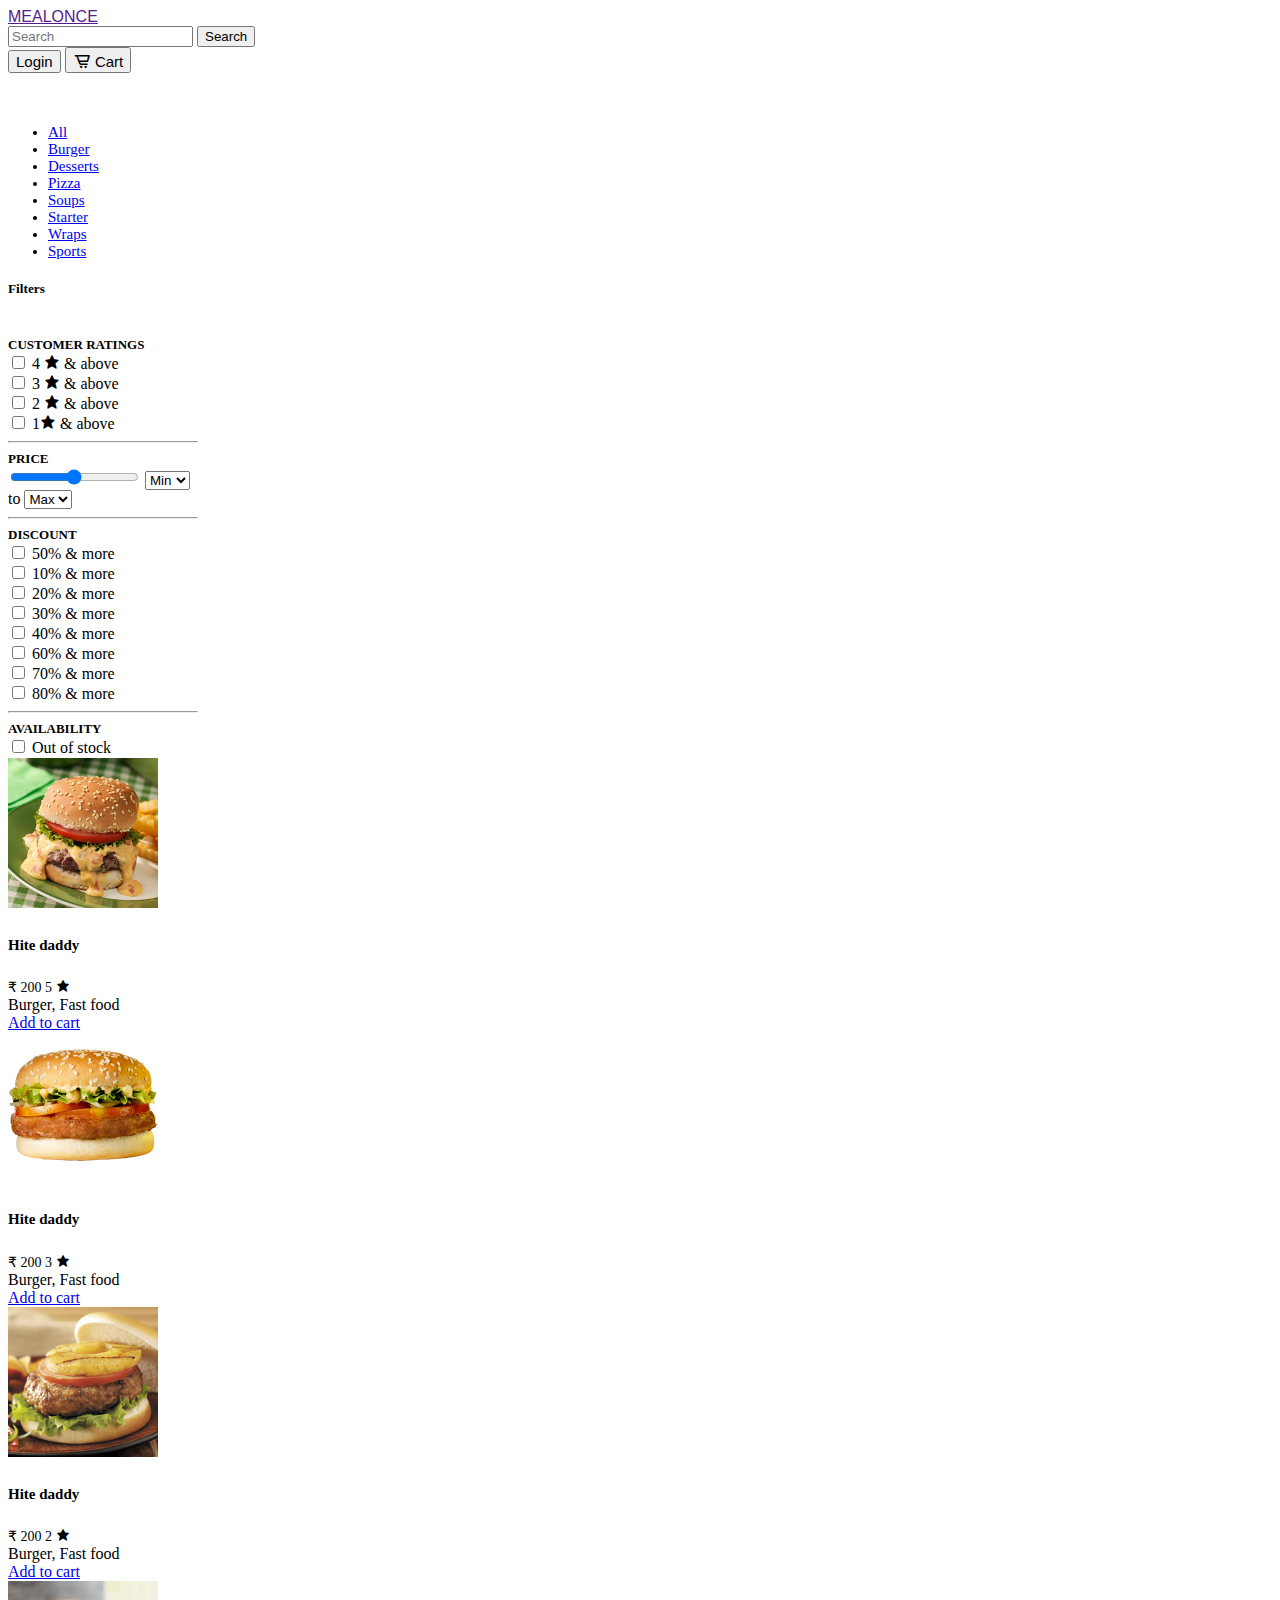
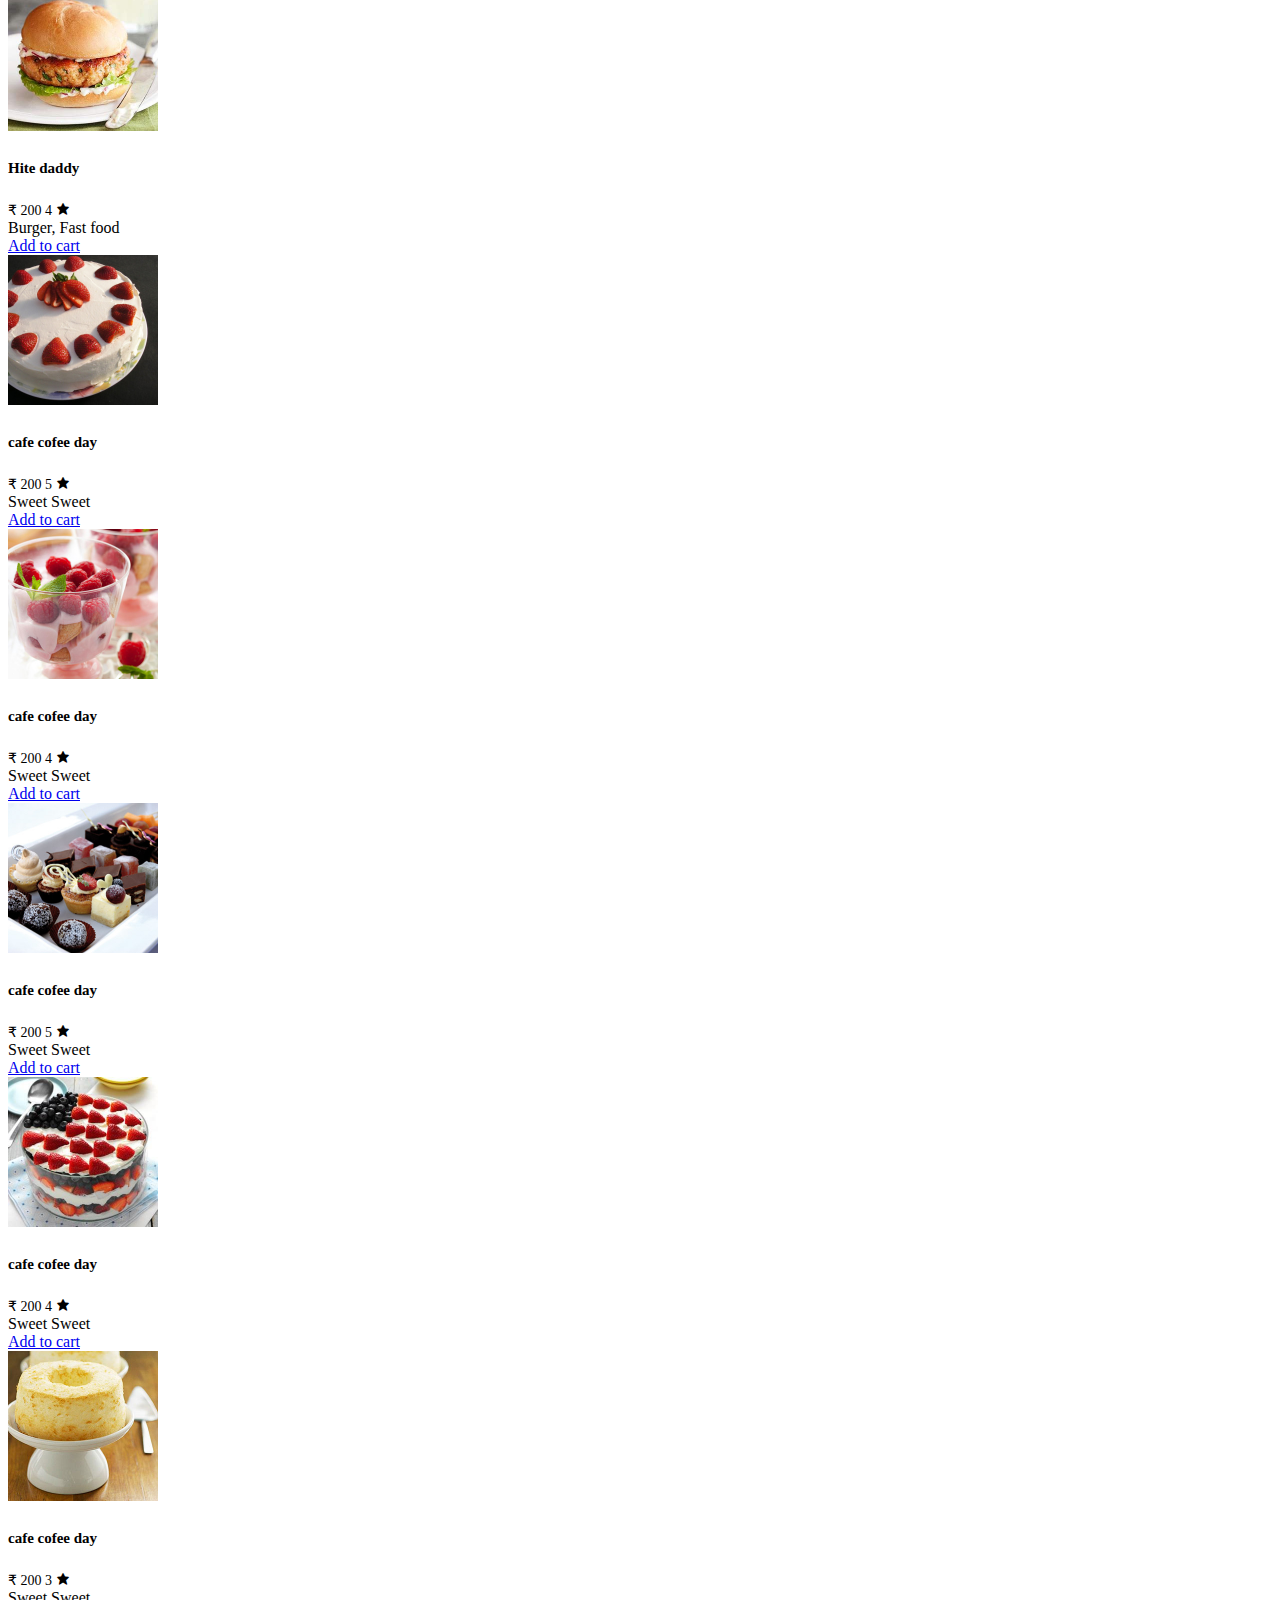
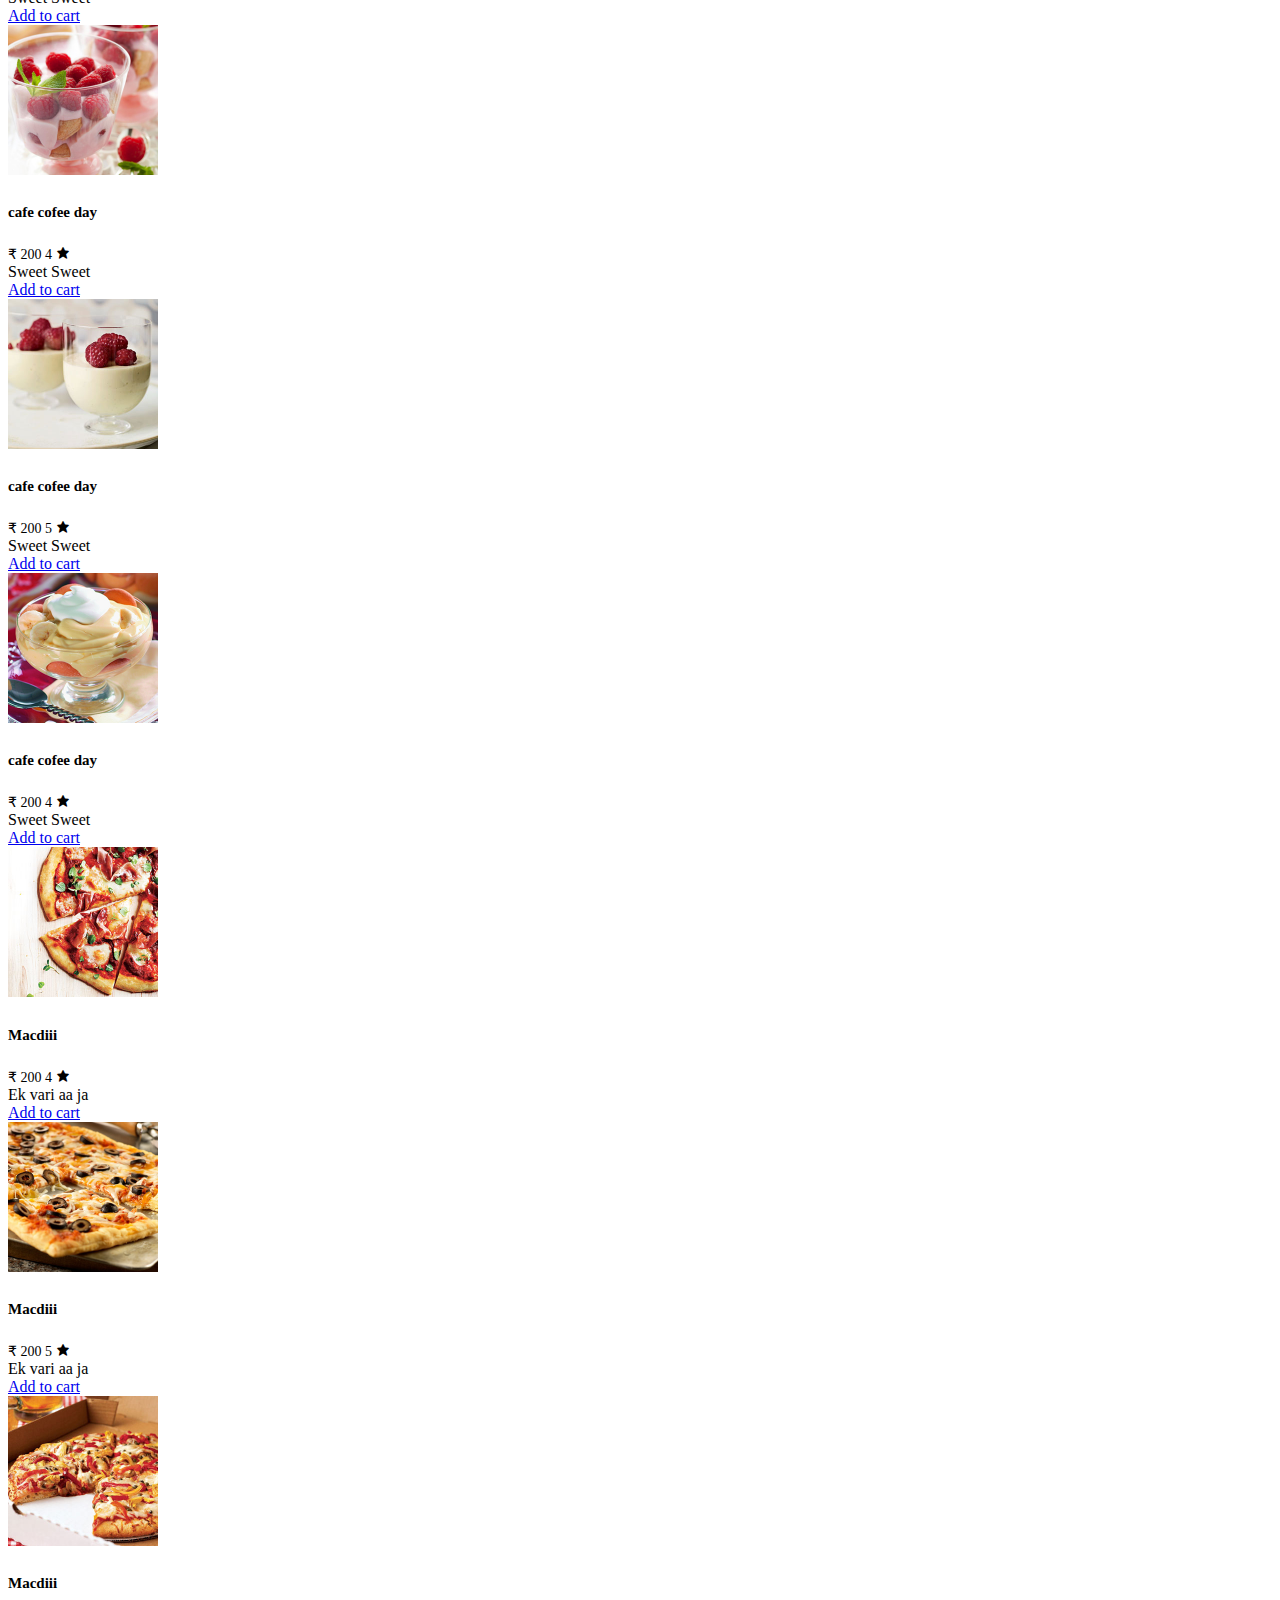
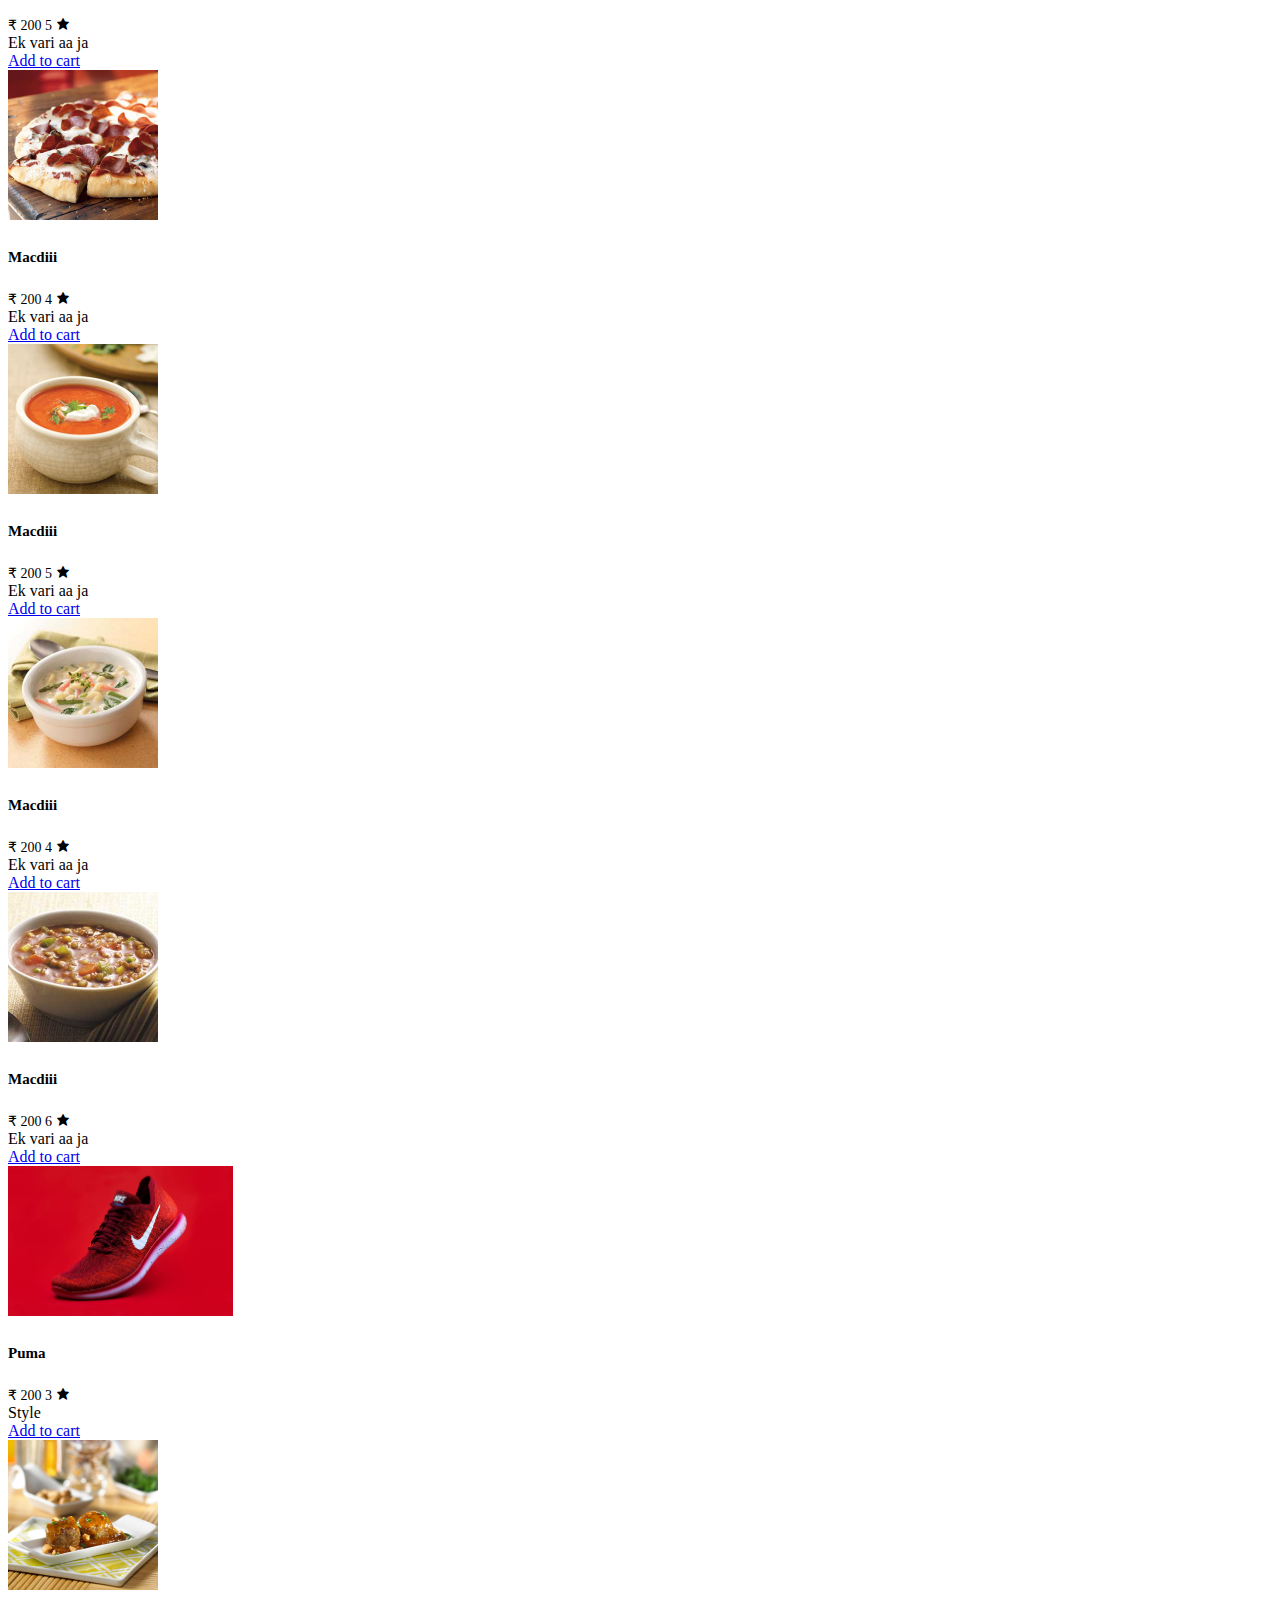
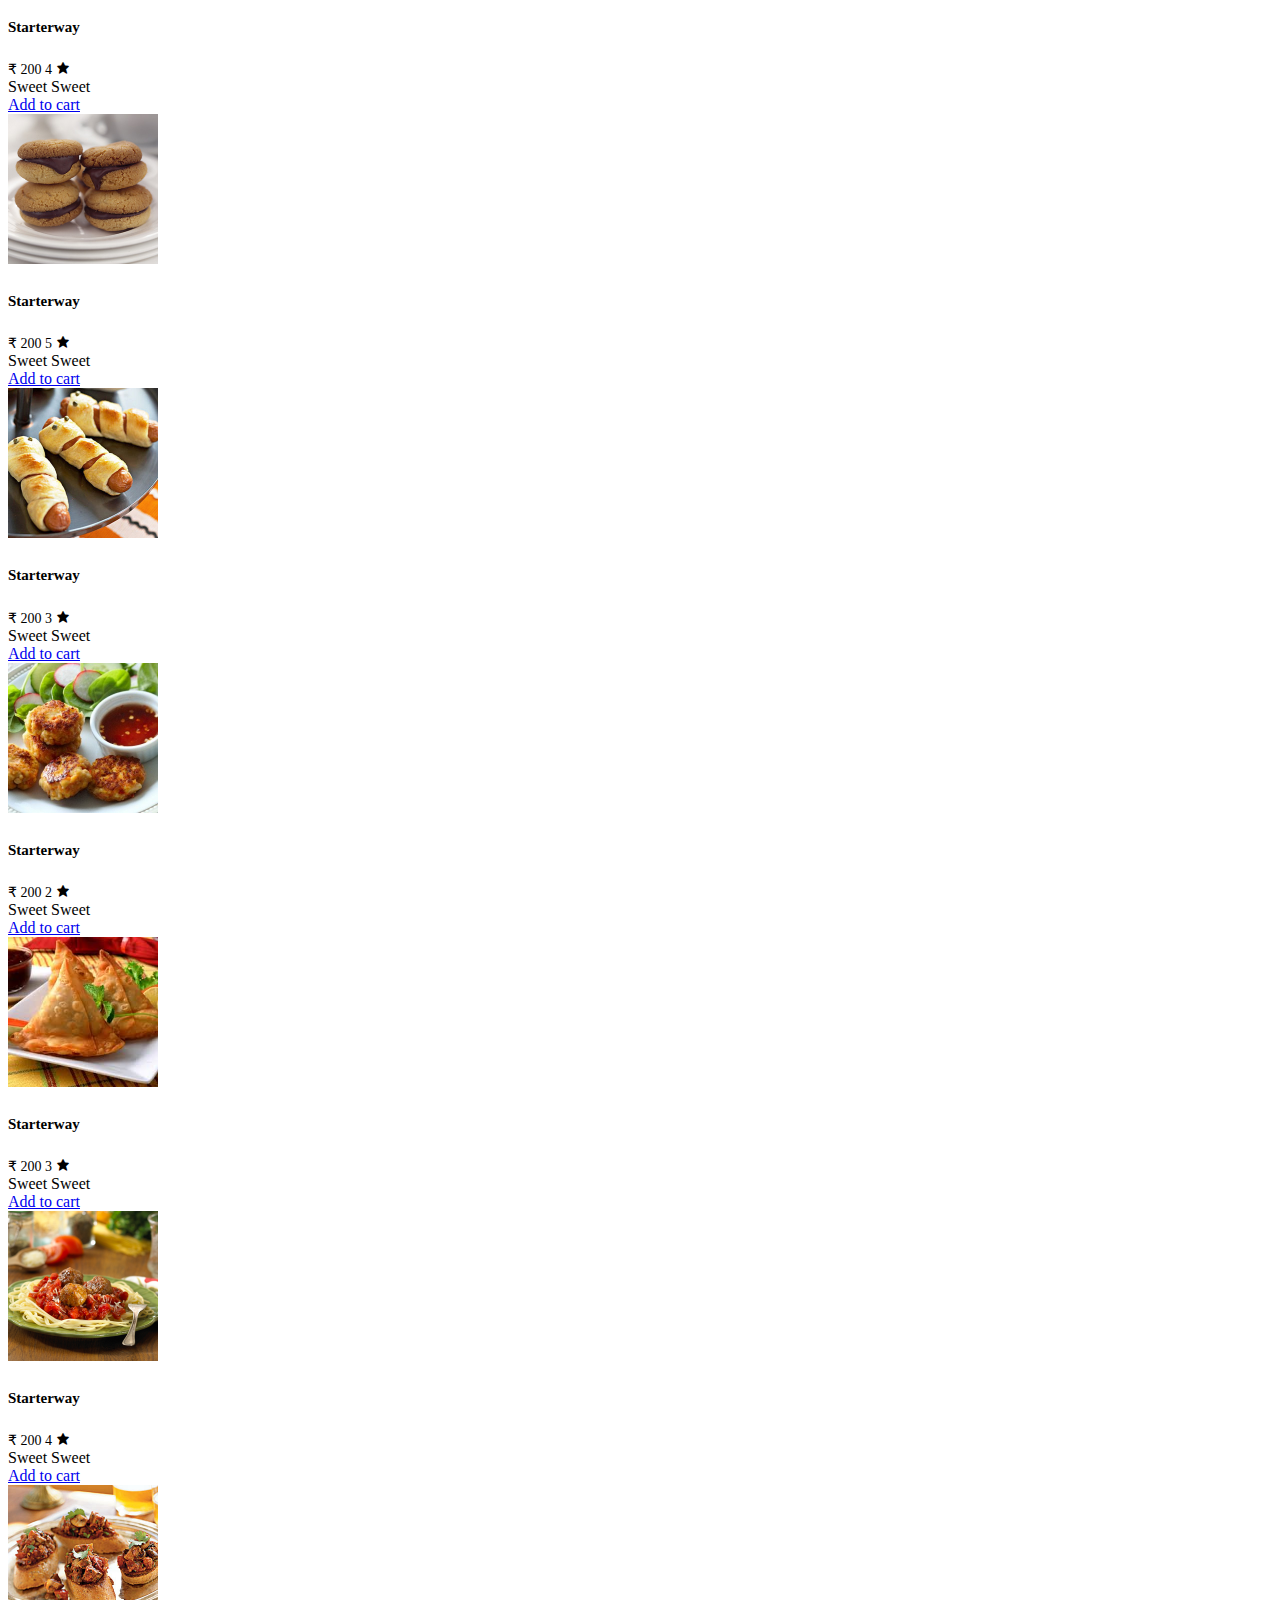
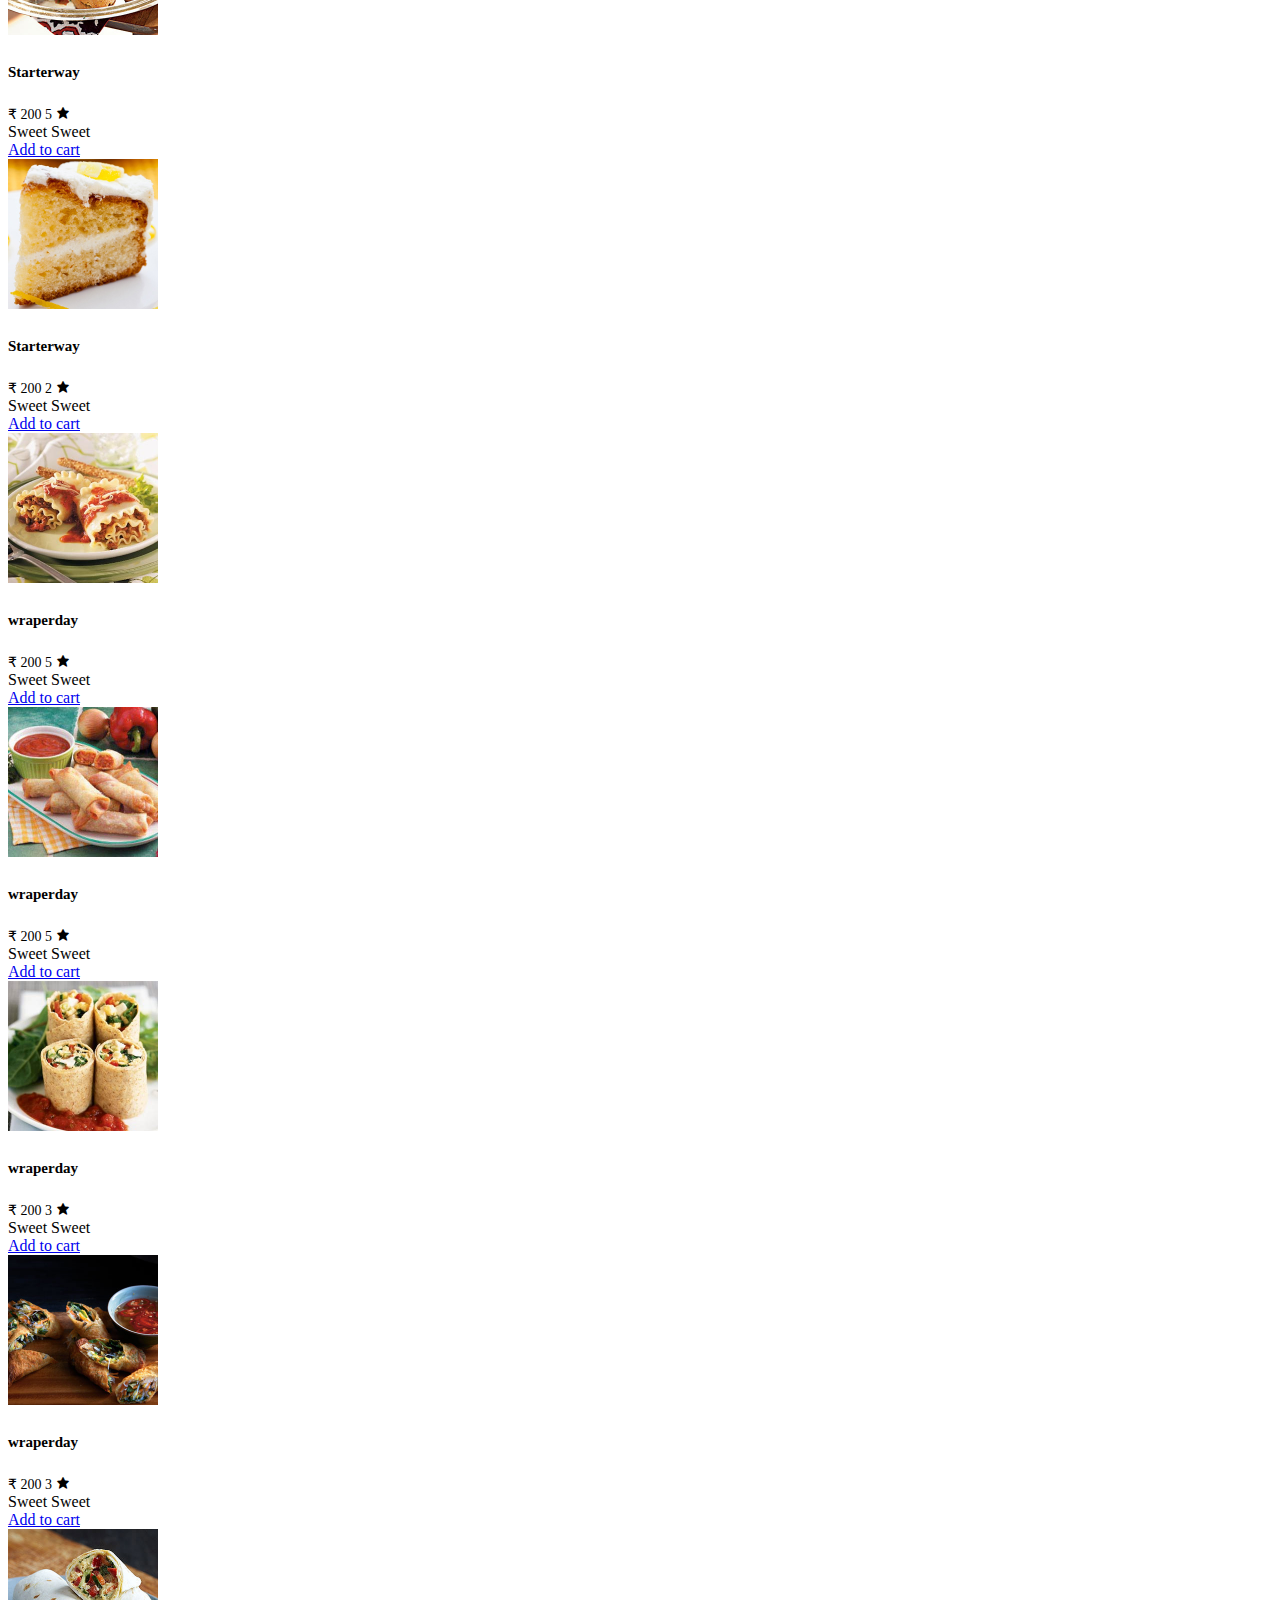
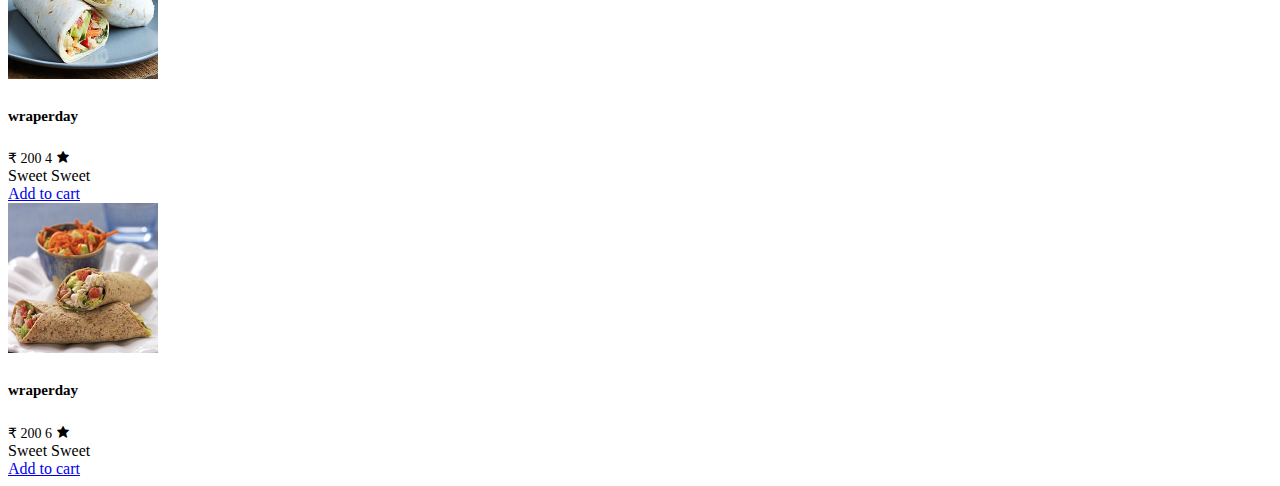
<file: index.html>
<!DOCTYPE html>
<html>
  <head>
    <title>Welcome to ecommerce applications</title>
    <link rel="stylesheet" href="css/style.css" />
    <link
      rel="stylesheet"
      href="https://cdn.jsdelivr.net/npm/bootstrap@4.6.1/dist/css/bootstrap.min.css"
      integrity="sha384-zCbKRCUGaJDkqS1kPbPd7TveP5iyJE0EjAuZQTgFLD2ylzuqKfdKlfG/eSrtxUkn"
      crossorigin="anonymous"
    />
    <link
      href="https://unpkg.com/boxicons@2.1.1/css/boxicons.min.css"
      rel="stylesheet"
    />
  </head>

  <body>
    <nav class="navbar navbar-primary fixed-top bg-dark">
      <div class="container">
        <a
          href=""
          class="navbar-brand"
          style="
            font-family: 'Trebuchet MS', 'Lucida Sans Unicode', 'Lucida Grande',
              'Lucida Sans', Arial, sans-serif;
          "
          >MEALONCE</a
        >
        <div class="navbar-nav mr-auto col-7">
          <form class="form-inline my-2 my-lg-0">
            <input
              class="form-control form-control-sm mr-2 col-6 ml-3"
              type="search"
              placeholder="Search"
              aria-label="Search"
            />
            <button
              class="btn btn-sm btn-outline-primary my-2 pl-3 pr-3 my-sm-0"
              type="submit"
            >
              Search
            </button>
          </form>
        </div>
        <button class="btn btn-primary btn-sm mr-3 pl-3 pr-3 text-15">
          Login
        </button>
        <button
          class="btn btn-danger btn-sm border-0 text-light pl-3 pr-3"
          style="font-size: 15px"
        >
          <i
            class="bx bx-cart-alt mr-1"
            style="font-size: 18px; transform: translateY(2px)"
          ></i>
          <span class="mb-3">Cart</span>
        </button>
      </div>
    </nav>
    <br /><br />
    <div class="card p-1 mt-2">
      <div class="container">
        <ul class="nav justify-content-center nav-pills text-15">
          <li class="nav-item">
            <a class="nav-link active" href="#" id="all">All</a>
          </li>
          <li class="nav-item">
            <a class="nav-link" href="#" id="burgers">Burger</a>
          </li>
          <li class="nav-item">
            <a class="nav-link" href="#" id="desserts">Desserts</a>
          </li>
          <li class="nav-item">
            <a class="nav-link" href="#" id="pizza">Pizza</a>
          </li>
          <li class="nav-item">
            <a class="nav-link" href="#" id="soups">Soups</a>
          </li>
          <li class="nav-item">
            <a class="nav-link" href="#" id="starter">Starter</a>
          </li>
          <li class="nav-item">
            <a class="nav-link" href="#" id="wraps">Wraps</a>
          </li>
          <li class="nav-item">
            <a class="nav-link" href="#" id="sports">Sports</a>
          </li>
        </ul>
      </div>
    </div>

    <div
      class="card float-left"
      style="width: 190px; transform: translateY(-1px)"
    >
      <div class="card-body">
        <h5 class="card-text">Filters</h5>
        <br />
        <p class="card-title bold">Customer Ratings</p>
        <div class="form-check mb-1">
          <input class="form-check-input" type="checkbox" value="" id="4" />
          <label class="form-check-label" for="4">
            4 <i class="bx bxs-star"></i> & above
          </label>
        </div>
        <div class="form-check mb-1">
          <input class="form-check-input" type="checkbox" value="" id="3" />
          <label class="form-check-label" for="3">
            3 <i class="bx bxs-star"></i> & above
          </label>
        </div>
        <div class="form-check mb-1">
          <input class="form-check-input" type="checkbox" value="" id="2" />
          <label class="form-check-label" for="2">
            2 <i class="bx bxs-star"></i> & above
          </label>
        </div>
        <div class="form-check mb-1">
          <input class="form-check-input" type="checkbox" value="" id="1" />
          <label class="form-check-label" for="1">
            1<i class="bx bxs-star"></i> & above
          </label>
        </div>

        <hr class="hr" />
        <p class="card-title bold">Price</p>
        <input
          type="range"
          min="1"
          max="100"
          value="50"
          id="slider"
          class="mb-2"
        />
        <select class="form-select" aria-label="Default select example">
          <option selected>Min</option>
          <option value="1">50</option>
          <option value="2">150</option>
          <option value="3">300</option>
        </select>
        <span class="text-secondary m-1">to</span>
        <select class="form-select" aria-label="Default select example">
          <option selected>Max</option>
          <option value="1">50</option>
          <option value="2">150</option>
          <option value="3">300</option>
          <option value="1">500</option>
          <option value="2">550</option>
          <option value="3">800</option>
        </select>
        <hr class="hr" />
        <p class="card-title bold">Discount</p>
        <div class="form-check mb-1">
          <input class="form-check-input" type="checkbox" value="" id="50" />
          <label class="form-check-label" for="50"> 50% & more </label>
        </div>
        <div class="form-check mb-1">
          <input class="form-check-input" type="checkbox" value="" id="10" />
          <label class="form-check-label" for="10"> 10% & more </label>
        </div>
        <div class="form-check mb-1">
          <input class="form-check-input" type="checkbox" value="" id="20" />
          <label class="form-check-label" for="20"> 20% & more </label>
        </div>
        <div class="form-check mb-1">
          <input class="form-check-input" type="checkbox" value="" id="30" />
          <label class="form-check-label" for="30"> 30% & more </label>
        </div>
        <div class="form-check mb-1">
          <input class="form-check-input" type="checkbox" value="" id="40" />
          <label class="form-check-label" for="40"> 40% & more </label>
        </div>
        <div class="form-check mb-1">
          <input class="form-check-input" type="checkbox" value="" id="60" />
          <label class="form-check-label" for="60"> 60% & more </label>
        </div>
        <div class="form-check mb-1">
          <input class="form-check-input" type="checkbox" value="" id="70" />
          <label class="form-check-label" for="70"> 70% & more </label>
        </div>
        <div class="form-check mb-1">
          <input class="form-check-input" type="checkbox" value="" id="80" />
          <label class="form-check-label" for="80"> 80% & more </label>
        </div>
        <hr class="hr" />
        <p class="card-title bold">Availability</p>
        <div class="form-check mb-1">
          <input class="form-check-input" type="checkbox" value="" id="oos" />
          <label class="form-check-label" for="oos"> Out of stock </label>
        </div>
      </div>
    </div>

    <div class="products float-left m-3 d-flex flex-wrap" id="products">
      
     
      </div> 

        <!-- product end -->
    </div>
  
    <script src="main.js"></script>

    <script
      src="https://cdn.jsdelivr.net/npm/jquery@3.5.1/dist/jquery.slim.min.js"
      integrity="sha384-DfXdz2htPH0lsSSs5nCTpuj/zy4C+OGpamoFVy38MVBnE+IbbVYUew+OrCXaRkfj"
      crossorigin="anonymous"
    ></script>
    <script
      src="https://cdn.jsdelivr.net/npm/bootstrap@4.6.1/dist/js/bootstrap.bundle.min.js"
      integrity="sha384-fQybjgWLrvvRgtW6bFlB7jaZrFsaBXjsOMm/tB9LTS58ONXgqbR9W8oWht/amnpF"
      crossorigin="anonymous"
    ></script>
  </body>
</html>
</file>
<file: css/style.css>
.text-15{
    font-size: 15px
}
html{
    scroll-behavior: smooth;
}
.text-14{
    font-size: 15px
}
.text-12{
    font-size: 14px;
}
p{
    padding: 0%;
    margin: 0px;
}

.bold{
    font-weight: bold;
    text-transform: uppercase;
    font-size: 13px;
}

.products{
    width: 83%;
}
</file>
